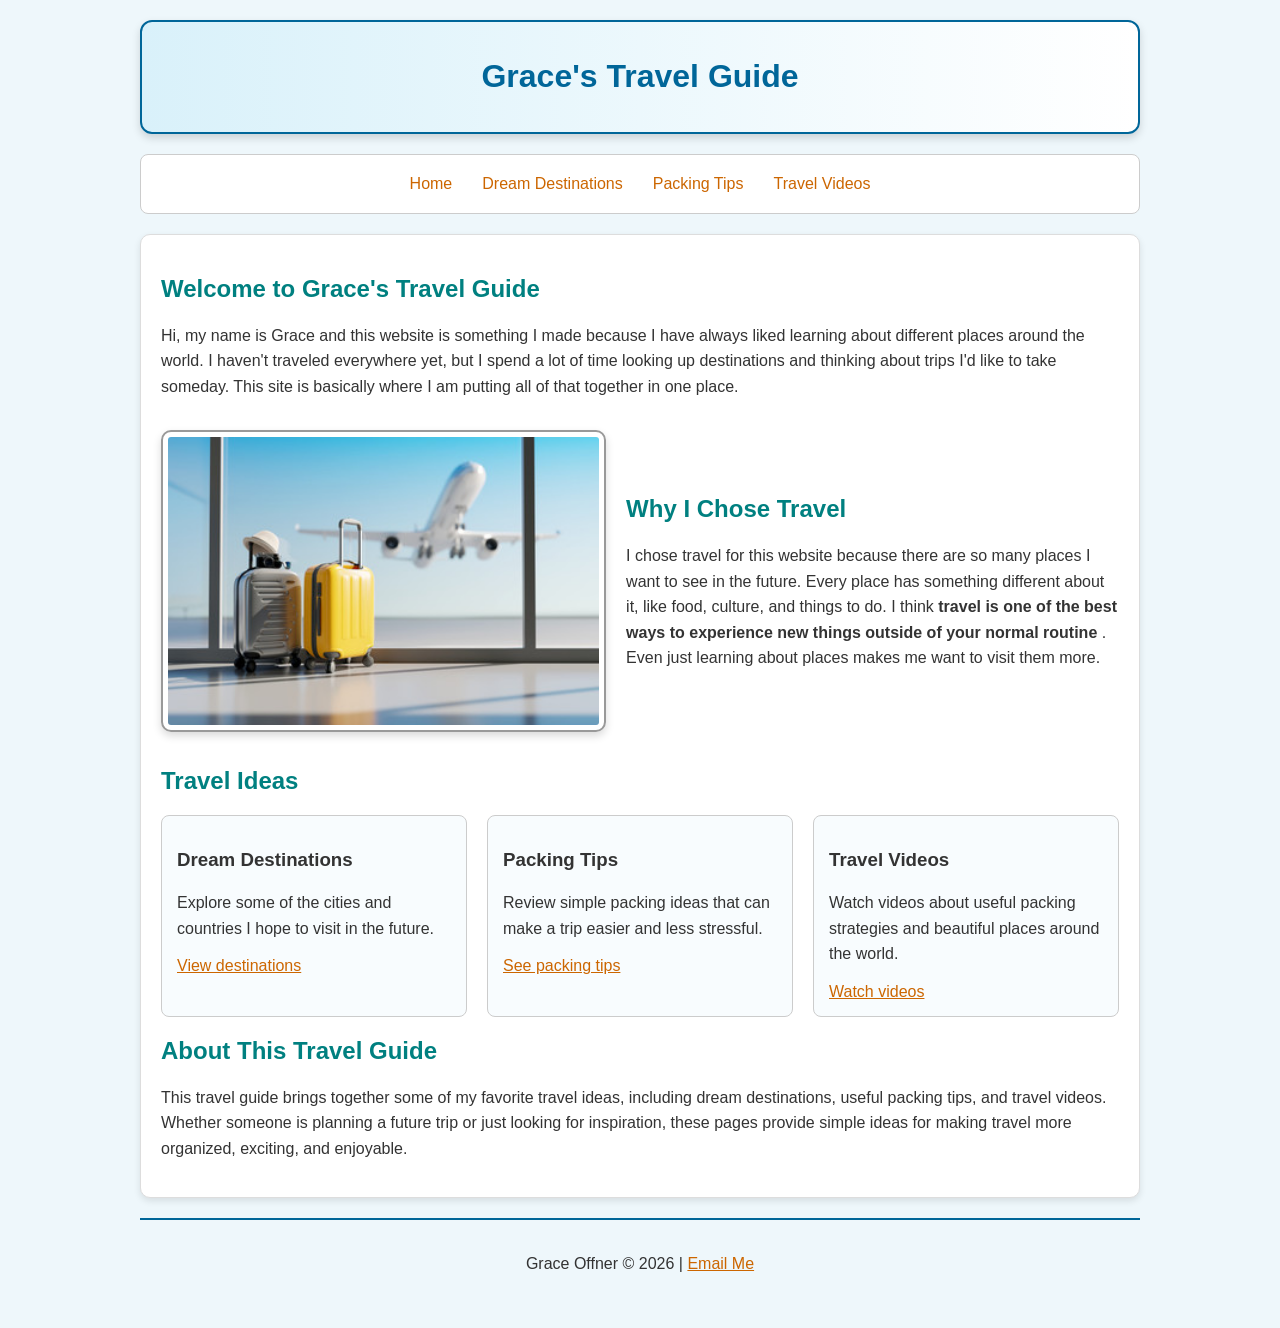
<file: index.html>
<!DOCTYPE html>
<html lang="en">
<head>
    <meta charset="UTF-8">
    <meta name="viewport" content="width=device-width, initial-scale=1.0">
    <title>Grace's Travel Guide</title>
    <link rel="stylesheet" href="styles/style.css">
</head>

<body>
    <!-- Grace Offner 7/11/2026 Module 9 -->

    <div class="wrapper">

        <header>
            <h1>Grace's Travel Guide</h1>
        </header>

        <nav>
            <ul>
                <li><a href="index.html">Home</a></li>
                <li><a href="destinations.html">Dream Destinations</a></li>
                <li><a href="packing.html">Packing Tips</a></li>
                <li><a href="videos.html">Travel Videos</a></li>
            </ul>
        </nav>

        <main>
            <h2>Welcome to Grace's Travel Guide</h2>

            <p>
                Hi, my name is Grace and this website is something I made because
                I have always liked learning about different places around the world.
                I haven't traveled everywhere yet, but I spend a lot of time looking
                up destinations and thinking about trips I'd like to take someday.
                This site is basically where I am putting all of that together in one place.
            </p>

            <div class="intro-layout">

                <img src="images/travel.jpg"
                     alt="Travel suitcases in an airport with a departing airplane in the background">

                <section>
                    <h2>Why I Chose Travel</h2>

                    <p>
                        I chose travel for this website because there are so many places
                        I want to see in the future. Every place has something different
                        about it, like food, culture, and things to do. I think
                        <strong>
                            travel is one of the best ways to experience new things
                            outside of your normal routine
                        </strong>.
                        Even just learning about places makes me want to visit them more.
                    </p>
                </section>

            </div>

            <h2>Travel Ideas</h2>

            <div class="travel-cards">

                <section class="card">
                    <h3>Dream Destinations</h3>
                    <p>
                        Explore some of the cities and countries I hope to visit
                        in the future.
                    </p>
                    <a href="destinations.html">View destinations</a>
                </section>

                <section class="card">
                    <h3>Packing Tips</h3>
                    <p>
                        Review simple packing ideas that can make a trip easier
                        and less stressful.
                    </p>
                    <a href="packing.html">See packing tips</a>
                </section>

                <section class="card">
                    <h3>Travel Videos</h3>
                    <p>
                        Watch videos about useful packing strategies and beautiful
                        places around the world.
                    </p>
                    <a href="videos.html">Watch videos</a>
                </section>

            </div>

            <h2>About This Travel Guide</h2>

            <p>
                This travel guide brings together some of my favorite travel ideas, including dream destinations, useful packing tips, and travel videos. Whether someone is planning a future trip or just looking for inspiration, these pages provide simple ideas for making travel more organized, exciting, and enjoyable.
            </p>
        </main>

        <footer>
            <p>
                Grace Offner &copy; 2026 |
                <a href="mailto:goffner@crimson.ua.edu">Email Me</a>
            </p>
        </footer>

    </div>
</body>
</html>
</file>
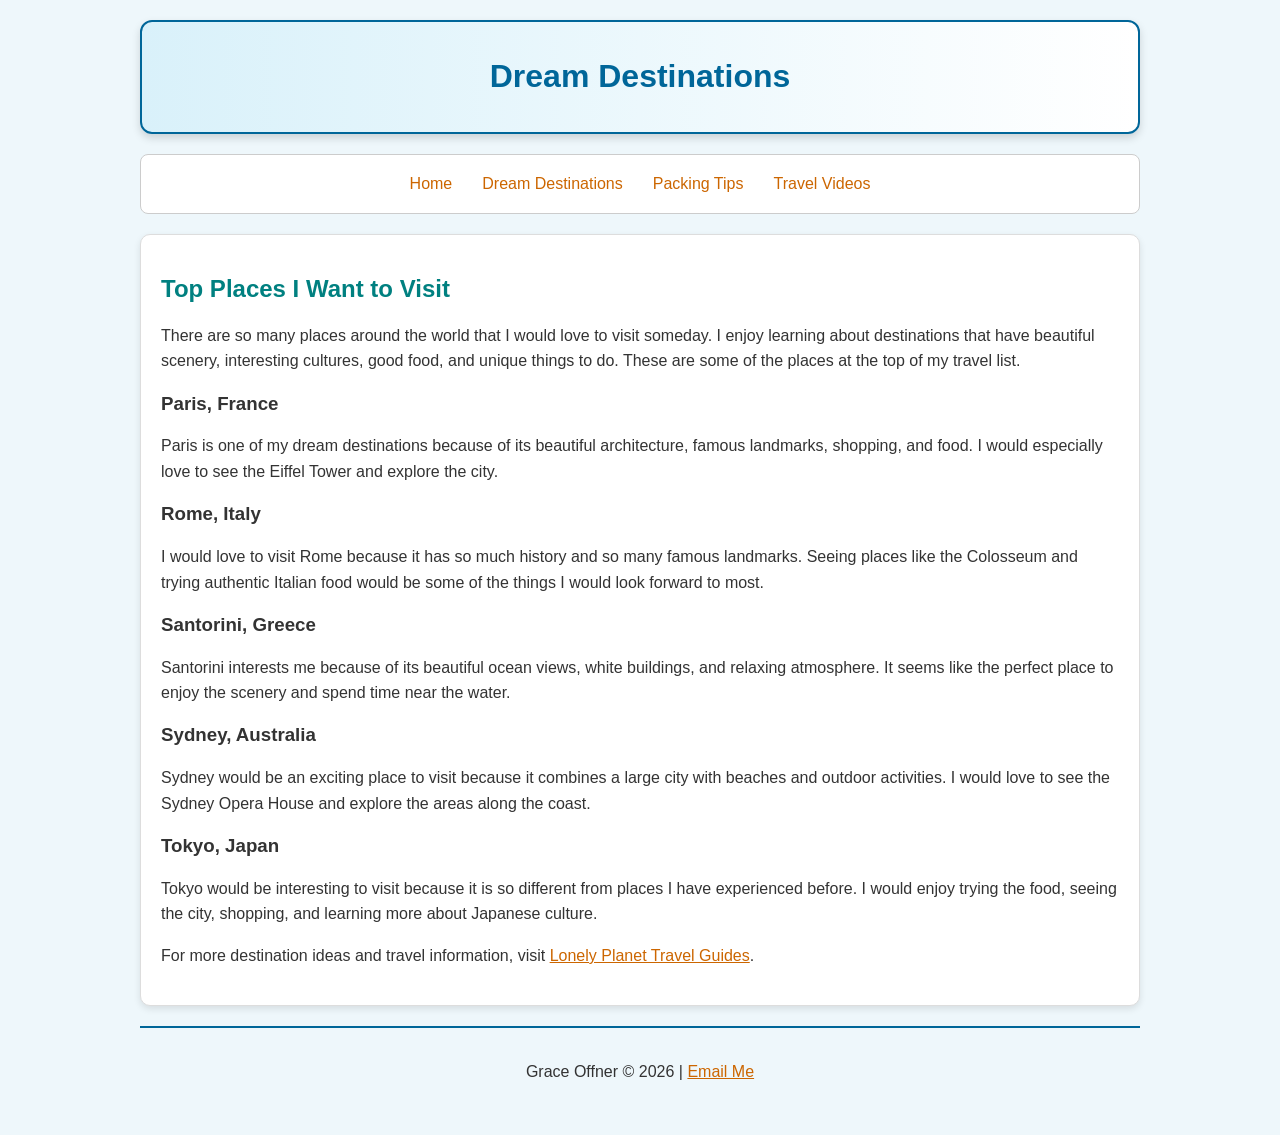
<file: destinations.html>
<!DOCTYPE html>
<html lang="en">
<head>
    <meta charset="UTF-8">
    <meta name="viewport" content="width=device-width, initial-scale=1.0">
    <title>Dream Destinations</title>
    <link rel="stylesheet" href="styles/style.css">
</head>

<body>
    <!-- Grace Offner 7/11/2026 Module 9 -->

    <div class="wrapper">

        <header>
            <h1>Dream Destinations</h1>
        </header>

        <nav>
            <ul>
                <li><a href="index.html">Home</a></li>
                <li><a href="destinations.html">Dream Destinations</a></li>
                <li><a href="packing.html">Packing Tips</a></li>
                <li><a href="videos.html">Travel Videos</a></li>
            </ul>
        </nav>

<main>
    <h2>Top Places I Want to Visit</h2>

    <p>
        There are so many places around the world that I would love to visit someday.
        I enjoy learning about destinations that have beautiful scenery, interesting
        cultures, good food, and unique things to do. These are some of the places
        at the top of my travel list.
    </p>

    <section>
        <h3>Paris, France</h3>
        <p>
            Paris is one of my dream destinations because of its beautiful architecture,
            famous landmarks, shopping, and food. I would especially love to see the
            Eiffel Tower and explore the city.
        </p>
    </section>

    <section>
        <h3>Rome, Italy</h3>
        <p>
            I would love to visit Rome because it has so much history and so many famous
            landmarks. Seeing places like the Colosseum and trying authentic Italian food
            would be some of the things I would look forward to most.
        </p>
    </section>

    <section>
        <h3>Santorini, Greece</h3>
        <p>
            Santorini interests me because of its beautiful ocean views, white buildings,
            and relaxing atmosphere. It seems like the perfect place to enjoy the scenery
            and spend time near the water.
        </p>
    </section>

    <section>
        <h3>Sydney, Australia</h3>
        <p>
            Sydney would be an exciting place to visit because it combines a large city
            with beaches and outdoor activities. I would love to see the Sydney Opera
            House and explore the areas along the coast.
        </p>
    </section>

    <section>
        <h3>Tokyo, Japan</h3>
        <p>
            Tokyo would be interesting to visit because it is so different from places
            I have experienced before. I would enjoy trying the food, seeing the city,
            shopping, and learning more about Japanese culture.
        </p>
    </section>

    <p>
        For more destination ideas and travel information, visit
        <a href="https://www.lonelyplanet.com/">Lonely Planet Travel Guides</a>.
    </p>
</main>

        <footer>
            <p>
                Grace Offner &copy; 2026 |
                <a href="mailto:goffner@crimson.ua.edu">Email Me</a>
            </p>
        </footer>

    </div>
</body>
</html>
</file>
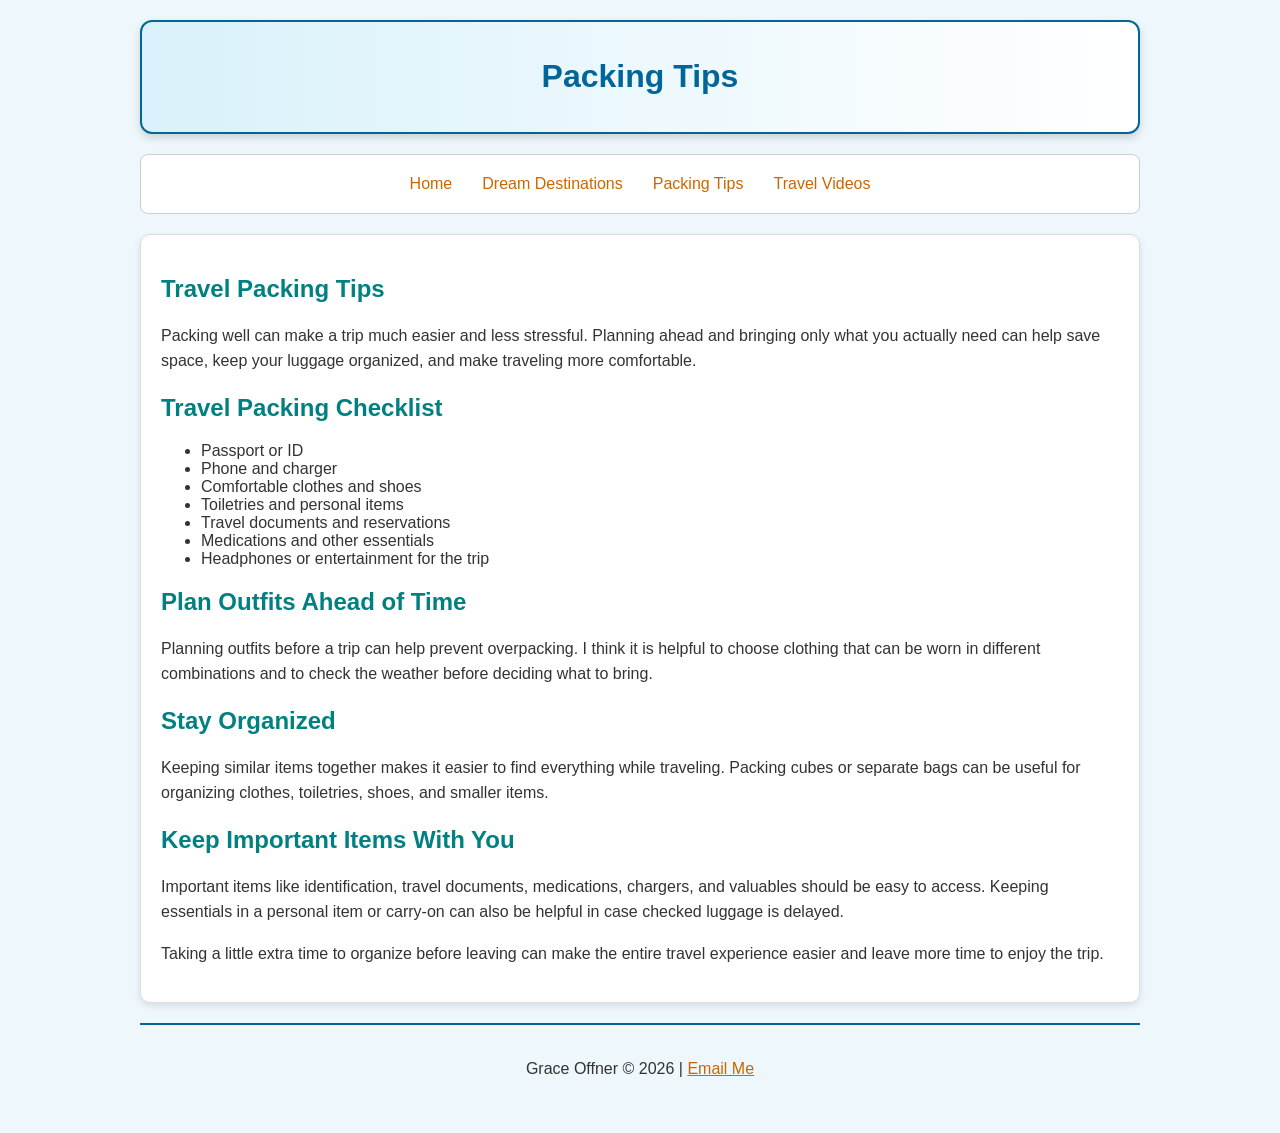
<file: packing.html>
<!DOCTYPE html>
<html lang="en">
<head>
    <meta charset="UTF-8">
    <meta name="viewport" content="width=device-width, initial-scale=1.0">
    <title>Packing Tips</title>
    <link rel="stylesheet" href="styles/style.css">
</head>

<body>
    <!-- Grace Offner 7/11/2026 Module 9 -->

    <div class="wrapper">

        <header>
            <h1>Packing Tips</h1>
        </header>

        <nav>
            <ul>
                <li><a href="index.html">Home</a></li>
                <li><a href="destinations.html">Dream Destinations</a></li>
                <li><a href="packing.html">Packing Tips</a></li>
                <li><a href="videos.html">Travel Videos</a></li>
            </ul>
        </nav>

        <main>
    <h2>Travel Packing Tips</h2>

    <p>
        Packing well can make a trip much easier and less stressful. Planning ahead
        and bringing only what you actually need can help save space, keep your
        luggage organized, and make traveling more comfortable.
    </p>

    <h2>Travel Packing Checklist</h2>

    <ul>
        <li>Passport or ID</li>
        <li>Phone and charger</li>
        <li>Comfortable clothes and shoes</li>
        <li>Toiletries and personal items</li>
        <li>Travel documents and reservations</li>
        <li>Medications and other essentials</li>
        <li>Headphones or entertainment for the trip</li>
    </ul>

    <section>
        <h2>Plan Outfits Ahead of Time</h2>
        <p>
            Planning outfits before a trip can help prevent overpacking. I think it
            is helpful to choose clothing that can be worn in different combinations
            and to check the weather before deciding what to bring.
        </p>
    </section>

    <section>
        <h2>Stay Organized</h2>
        <p>
            Keeping similar items together makes it easier to find everything while
            traveling. Packing cubes or separate bags can be useful for organizing
            clothes, toiletries, shoes, and smaller items.
        </p>
    </section>

    <section>
        <h2>Keep Important Items With You</h2>
        <p>
            Important items like identification, travel documents, medications,
            chargers, and valuables should be easy to access. Keeping essentials
            in a personal item or carry-on can also be helpful in case checked
            luggage is delayed.
        </p>
    </section>

    <p>
        Taking a little extra time to organize before leaving can make the entire
        travel experience easier and leave more time to enjoy the trip.
    </p>
</main>

        <footer>
            <p>
                Grace Offner &copy; 2026 |
                <a href="mailto:goffner@crimson.ua.edu">Email Me</a>
            </p>
        </footer>

    </div>
</body>
</html>
</file>
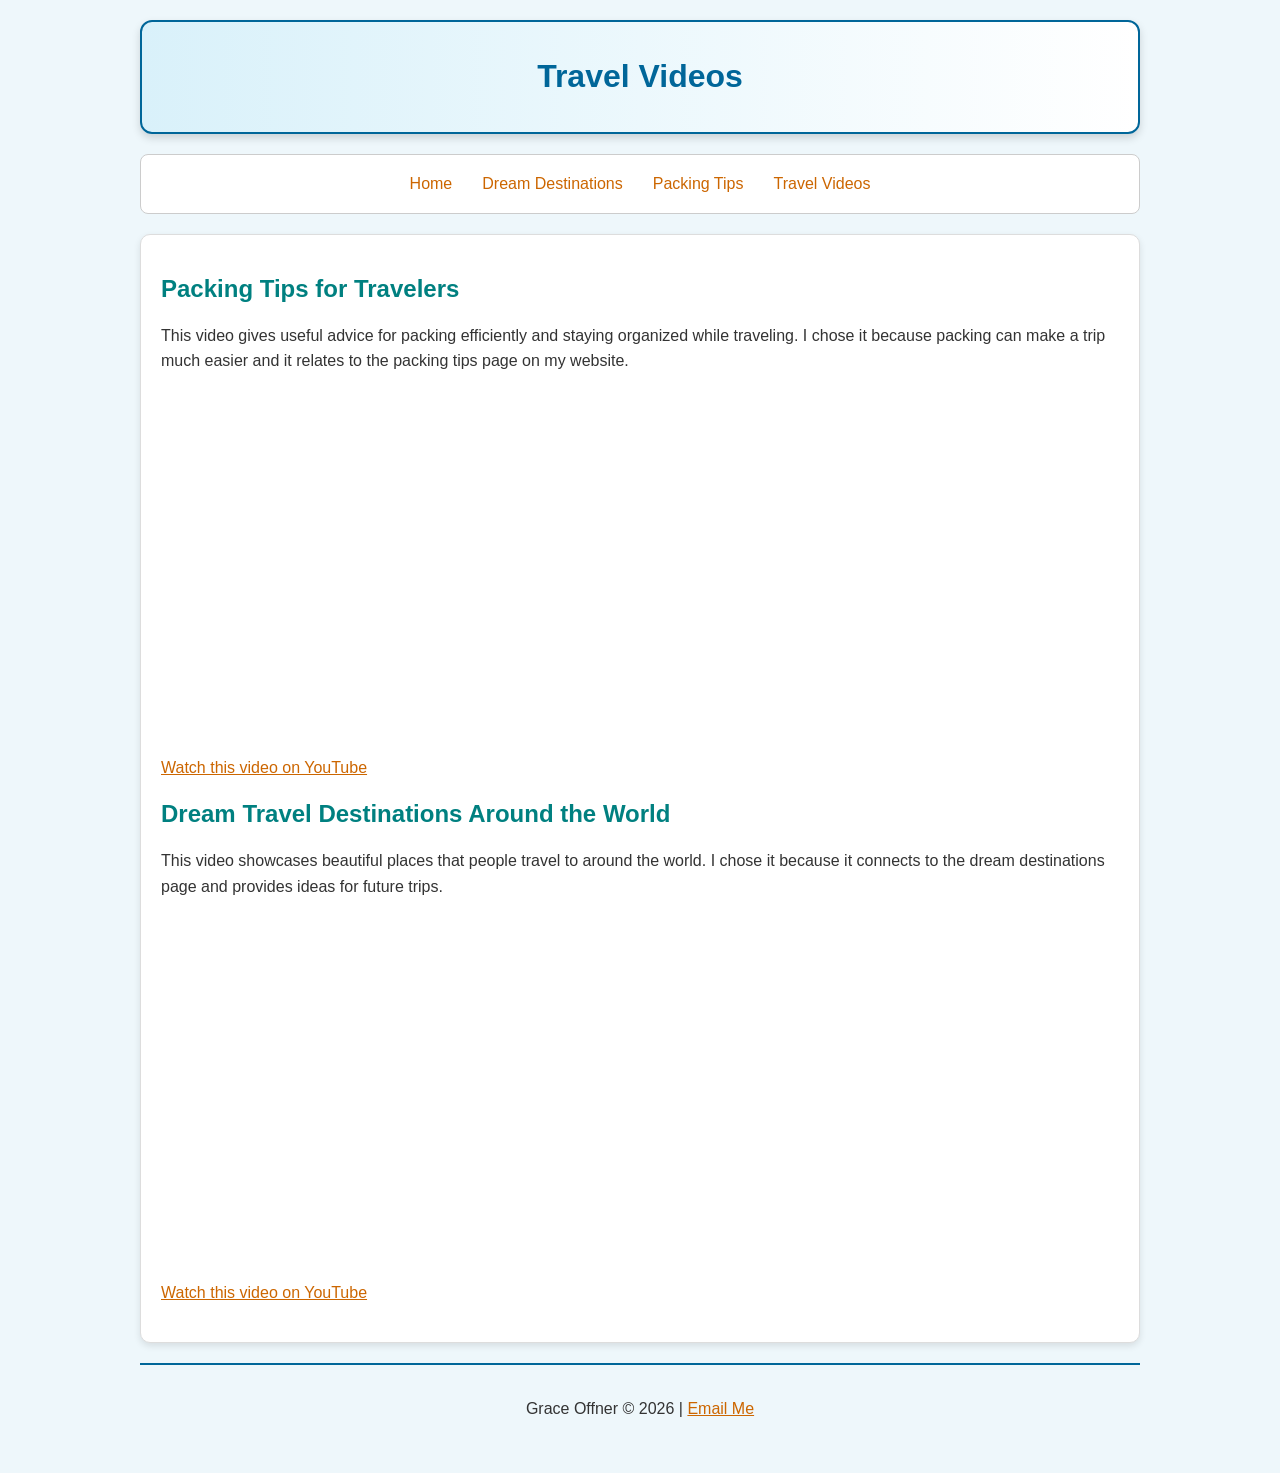
<file: videos.html>
<!DOCTYPE html>
<html lang="en">
<head>
    <meta charset="UTF-8">
    <meta name="viewport" content="width=device-width, initial-scale=1.0">
    <title>Travel Videos</title>
    <link rel="stylesheet" href="styles/style.css">
</head>

<body>
    <!-- Grace Offner 7/11/2026 Module 9 -->

    <div class="wrapper">

        <header>
            <h1>Travel Videos</h1>
        </header>

        <nav>
            <ul>
                <li><a href="index.html">Home</a></li>
                <li><a href="destinations.html">Dream Destinations</a></li>
                <li><a href="packing.html">Packing Tips</a></li>
                <li><a href="videos.html">Travel Videos</a></li>
            </ul>
        </nav>

        <main>
            <h2>Packing Tips for Travelers</h2>

            <p>
                This video gives useful advice for packing efficiently and
                staying organized while traveling. I chose it because packing
                can make a trip much easier and it relates to the packing tips
                page on my website.
            </p>

            <iframe
                width="560"
                height="315"
                src="https://www.youtube.com/embed/rtFVcx8bSJQ?si=xifAwSSwCR2lGv5E"
                title="Packing tips for travelers video"
                allow="accelerometer; autoplay; clipboard-write; encrypted-media; gyroscope; picture-in-picture; web-share"
                referrerpolicy="strict-origin-when-cross-origin"
                allowfullscreen>
            </iframe>

            <p>
                <a href="https://www.youtube.com/watch?v=rtFVcx8bSJQ">
                    Watch this video on YouTube
                </a>
            </p>

            <h2>Dream Travel Destinations Around the World</h2>

            <p>
                This video showcases beautiful places that people travel to
                around the world. I chose it because it connects to the dream
                destinations page and provides ideas for future trips.
            </p>

            <iframe
                width="560"
                height="315"
                src="https://www.youtube-nocookie.com/embed/OHAWwaYu2H0?si=1pKKa0elaOEGuNuL"
                title="Dream travel destinations video"
                allow="accelerometer; autoplay; clipboard-write; encrypted-media; gyroscope; picture-in-picture; web-share"
                referrerpolicy="strict-origin-when-cross-origin"
                allowfullscreen>
            </iframe>

            <p>
                <a href="https://www.youtube.com/watch?v=OHAWwaYu2H0">
                    Watch this video on YouTube
                </a>
            </p>
        </main>

        <footer>
            <p>
                Grace Offner &copy; 2026 |
                <a href="mailto:goffner@crimson.ua.edu">Email Me</a>
            </p>
        </footer>

    </div>
</body>
</html>
</file>
<file: styles/style.css>
/* Grace Offner
Module 8 */

body {
    background-color: #eef7fb;
    color: #333333;
    font-family: Arial, Helvetica, sans-serif;
    max-width: 1000px;
    margin: 0 auto;
    padding: 20px;
}

header {
    background: linear-gradient(to right, #d9f1fa, #ffffff);
    border: 2px solid #006699;
    border-radius: 12px;
    padding: 15px;
    margin-bottom: 20px;
    text-align: center;
    box-shadow: 0 4px 8px rgba(0, 0, 0, 0.15);
}

nav {
    background-color: #ffffff;
    border: 1px solid #cccccc;
    border-radius: 8px;
    padding: 10px;
    margin-bottom: 20px;
    text-align: center;
}

main {
    background-color: #ffffff;
    border: 1px solid #dddddd;
    border-radius: 10px;
    padding: 20px;
    margin-bottom: 20px;
    box-shadow: 0 3px 7px rgba(0, 0, 0, 0.1);
}

footer {
    border-top: 2px solid #006699;
    padding: 15px;
    text-align: center;
}

h1 {
    color: #006699;
}

h2 {
    color: #008080;
}

p {
    line-height: 1.6;
}

a {
    color: #cc6600;
}

a:hover {
    color: #ff6600;
}

img {
    max-width: 100%;
    height: auto;
    border: 2px solid #999999;
    border-radius: 10px;
    padding: 5px;
    margin: 15px 0;
    box-shadow: 0 4px 8px rgba(0, 0, 0, 0.15);
}

iframe {
    max-width: 100%;
    border: none;
    border-radius: 8px;
    margin: 15px 0;
}
nav ul {
    list-style-type: none;
    margin: 0;
    padding: 0;
    display: flex;
    flex-direction: row;
    flex-wrap: wrap;
    justify-content: center;
}

nav a {
    display: block;
    padding: 10px 15px;
    text-decoration: none;
}

nav a:focus {
    background-color: #d9f1fa;
    color: #006699;
}

.intro-layout {
    display: flex;
    gap: 20px;
    align-items: center;
}

.intro-layout img {
    width: 45%;
}

.intro-layout section {
    flex: 1;
}

.travel-cards {
    display: flex;
    gap: 20px;
}

.card {
    flex: 1;
    border: 1px solid #cccccc;
    border-radius: 8px;
    padding: 15px;
    background-color: #f8fcfe;
}
/* Module 10 Responsive Styles */

@media only screen and (max-width: 900px) {

    body {
        max-width: 100%;
        margin: 0;
        padding: 15px;
    }

    .wrapper {
        width: 95%;
        margin: 0 auto;
    }

    .intro-layout {
        flex-direction: column;
    }

    .travel-cards {
        flex-direction: column;
    }

    .card {
        width: auto;
    }
}

@media only screen and (max-width: 600px) {

    body {
        width: 100%;
        margin: 0;
        padding: 0;
        box-sizing: border-box;
        overflow-x: hidden;
    }

    .wrapper {
        width: 100%;
        margin: 0;
    }

    header {
        margin: 0;
        border-radius: 0;
        padding: 10px;
    }

    nav {
        margin: 0;
        border-radius: 0;
        padding: 10px;
    }

    nav ul {
        flex-direction: column;
        padding: 0;
        margin: 0;
    }

    nav a {
        display: block;
        text-align: center;
        padding: 12px;
    }

    main {
        margin: 0;
        border-radius: 0;
        padding: 12px;
    }

    .intro-layout {
        flex-direction: column;
        gap: 12px;
    }

    .travel-cards {
        flex-direction: column;
        gap: 12px;
    }

    img {
        max-width: 100%;
        height: auto;
        box-sizing: border-box;
    }

    iframe {
        max-width: 100%;
    }
}
</file>
